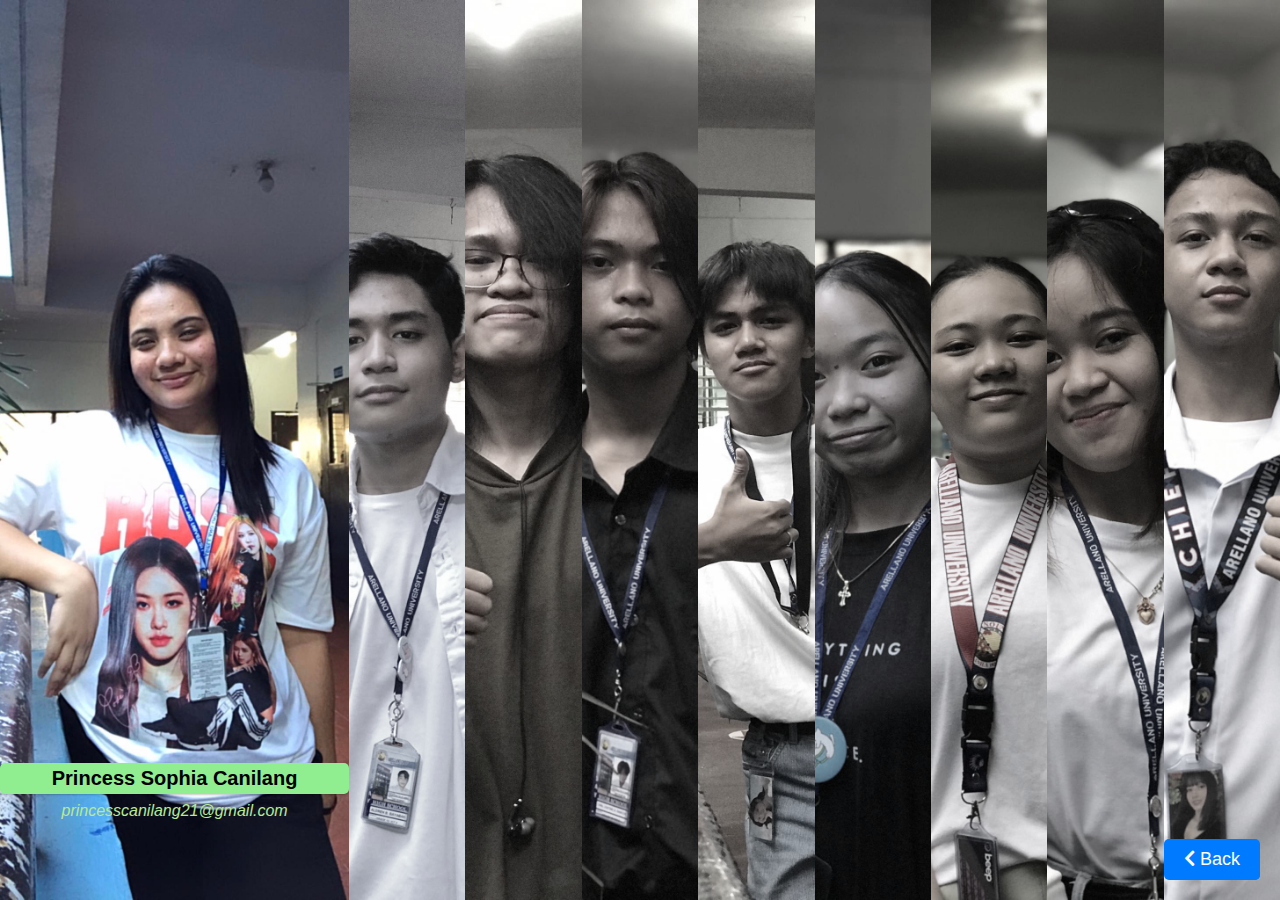
<file: contact.html>
<!DOCTYPE html>
<html lang="en">
<head>
    <meta charset="UTF-8">
    <meta name="viewport" content="width=device-width, initial-scale=1.0">
    <title></title>
    <link rel="stylesheet" href="css/style3.css">
    <link rel="stylesheet" href="https://cdnjs.cloudflare.com/ajax/libs/font-awesome/5.13.0/css/all.min.css">
    <style>
        /* Styles for the back button */
        .back-button {
          position: fixed;
          bottom: 20px;
          right: 20px;
          z-index: 999;
          background-color: #007bff;
          color: #fff;
          padding: 10px 20px;
          border-radius: 5px;
          font-size: 18px;
          text-decoration: none;
          transition: background-color 0.3s ease;
        }
      
        .back-button:hover {
          background-color: #0062cc;
        }
      
        .back-button a {
          color: #fff;
          text-decoration: none;
        }
      
        /* Styles for highlighting the person */
        .person p {
          position: relative;
          z-index: 1;
          transition: color 0.3s ease;
        }
      
        .person p:hover {
          color: white;
        }
      
        .person p::before {
          content: "";
          position: absolute;
          top: 0;
          left: 0;
          z-index: -1;
          width: 100%;
          height: 100%;
          background-color: rgba(0, 0, 0, 0.5);
          opacity: 0;
          transition: opacity 0.3s ease;
        }
      
        .person p:hover::before {
          opacity: 1;
        }
        .highlight {
        background-color: #90ee90;
        color: white;
        padding: 0.2em 0.4em;
        border-radius: 0.25em;
        box-shadow: 0px 1px 2px rgba(0, 0, 0, 0.2);
    }
    
      </style>
</head>
<body>
    
        <div class="back-button">
            <div class="navigation">
                <a href="javascript:history.back()" class="back-button"><i class="fas fa-chevron-left"></i> Back</a>
            </div>
    </div>
  
    <div class="team-section">
        <div class="person">
            <img src="imgs/pia.jpg" alt="" class="person-pic">
            <div class="person-info">
                <h2 class="highlight">Princess Sophia Canilang</h2>
                <p>princesscanilang21@gmail.com</p>
                
            </div>
        </div>

        <div class="person">
            <img src="imgs/bayaban.jpg" alt="" class="person-pic">
            <div class="person-info">
                <h2 class="highlight">Aldren Bayaban</h2>
                <p>aldrenbayaban46@gmail.com</p>
                
            </div>
        </div>

        <div class="person">
            <img src="imgs/ey.jpg" alt="" class="person-pic">
            <div class="person-info">
                <h2 class="highlight">Rodel torrecampo</h2>
                <p>rodeltorrecampo16@gmail.com</p>
                
            </div>
        </div>

        <div class="person">
            <img src="imgs/gascon.jpg" alt="" class="person-pic">
            <div class="person-info">
                <h2 class="highlight">Justine gascon</h2>
                <p>justinegascon0909@gmail.com</p>
               
            </div>
        </div>
		<div class="person">
            <img src="imgs/coloma.jpg" alt="" class="person-pic">
            <div class="person-info">
                <h2 class="highlight">Paul Vincent D. Coloma</h2>
                <p>xxadiegoo@gmail.com</p>
                
            </div>
        </div>
		<div class="person">
            <img src="imgs/lhaira.jpg" alt="" class="person-pic">
            <div class="person-info">
                <h2 class="highlight">Zornosa lhaira</h2>
                <p>zornosalhaira@gmail.com</p>
               
            </div>
        </div>
		<div class="person">
            <img src="imgs/jarapan.jpg" alt="" class="person-pic">
            <div class="person-info">
                <h2 class="highlight">Angela fay jarapan</h2>
                <p>angelafayjarapan@gmail.com</p>
                
            </div>
        </div>
		<div class="person">
            <img src="imgs/josses.jpg" alt="" class="person-pic">
            <div class="person-info">
                <h2 class="highlight">Josses Jimenez</h2>
                <p>jossesjimenez1@gmail.com</p>
                
            </div>
        </div>
		<div class="person">
            <img src="imgs/loyd.jpg" alt="" class="person-pic">
            <div class="person-info">
                <h2 class="highlight">Johnlloyd Entera</h2>
                <p>johnlloydentera14@gmail.com</p>
               
            </div>
        </div>
    </div>
	<div class="person">
            <img src="imgs/enero.jpg" alt="" class="person-pic">
            <div class="person-info">
                <h2 class="highlight">Ronnie Edelbert Enero</h2>
                <p>ronnieenero@gmail.com</p>
                
            </div>
        </div>
</body>
</html>
</file>
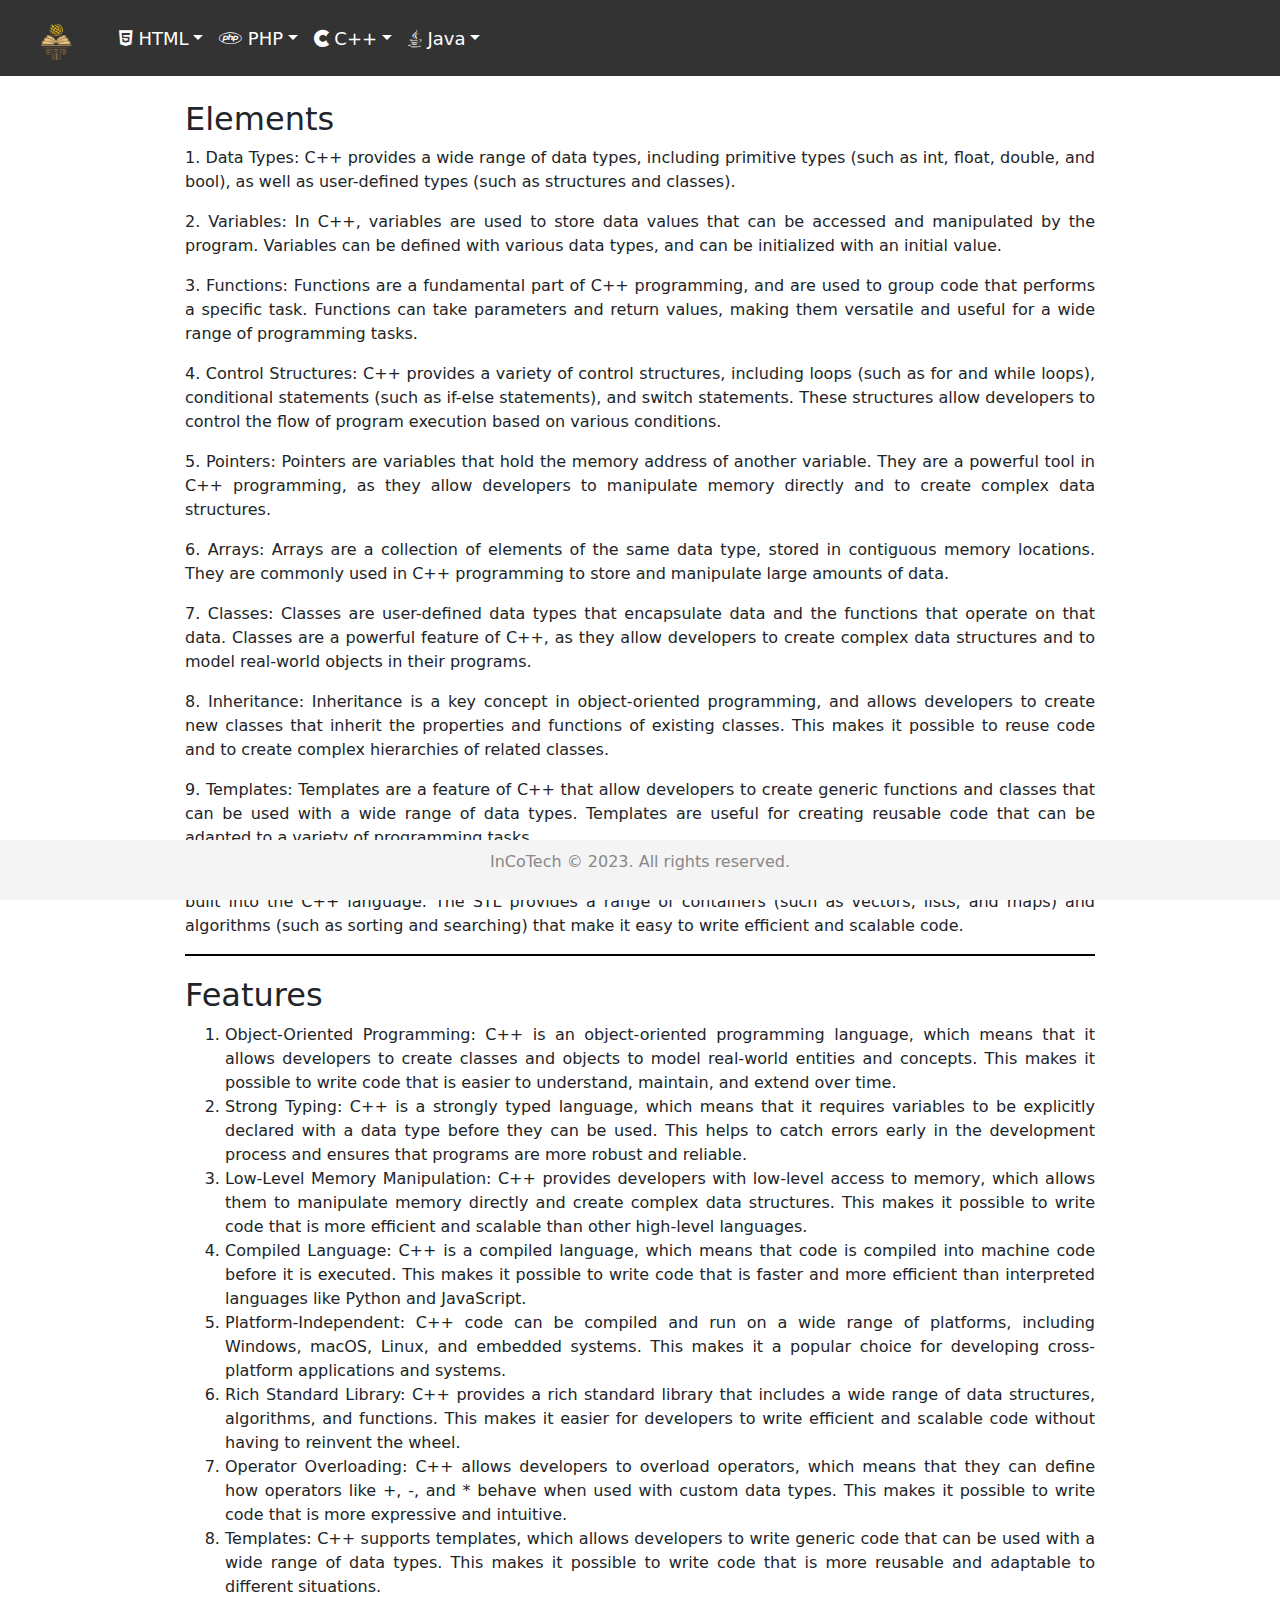
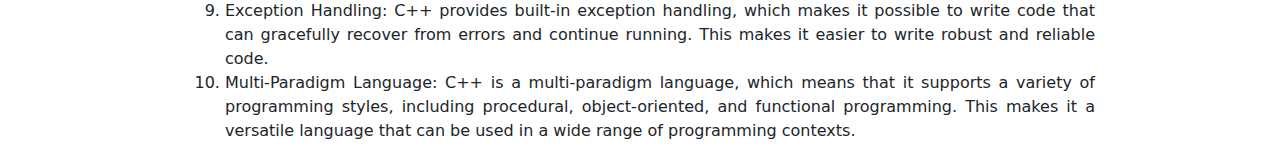
<file: ctot.html>
<!DOCTYPE html>
<html>
<head>
  <title>C++</title>
  <meta name="viewport" content="width=device-width, initial-scale=1.0">
  <!-- Link to Bootstrap CSS -->
  <link rel="stylesheet" href="https://stackpath.bootstrapcdn.com/bootstrap/4.3.1/css/bootstrap.min.css">
  <link rel="stylesheet" href="https://cdnjs.cloudflare.com/ajax/libs/font-awesome/5.15.3/css/all.min.css">
  <link rel="stylesheet" href="css/htmlstyle.css">

  
</head>

<body>
  <!-- Navigation bar -->
  <nav class="navbar navbar-expand-lg fixed-top">
    <a class="navbar-brand" href="index.html"><img src="imgs/logo1.png" alt="InCoTech logo" style="max-height: 50px;"></a>

      
    <button class="navbar-toggler" type="button" data-toggle="collapse" data-target="#navbarNav" aria-controls="navbarNav" aria-expanded="false" aria-label="Toggle navigation">
      <span class="navbar-toggler-icon"></span>
    </button>
    <div class="collapse navbar-collapse" id="navbarNav">
      <ul class="navbar-nav">
       
        <li class="nav-item dropdown">
          <a class="nav-link dropdown-toggle" href="html.html" id="navbarDropdown" role="button" data-toggle="dropdown" aria-haspopup="true" aria-expanded="false"><i class="fab fa-html5"></i> HTML</a>
          <div class="dropdown-menu" aria-labelledby="navbarDropdown">
            <a class="dropdown-item" href="html.html">Introduction</a>
            <a class="dropdown-item" href="htmlelement.html">Elements</a>
            <a class="dropdown-item" href="htmlto.html">Tutorials</a>
          </div>
        </li>
        <li class="nav-item dropdown">
          <a class="nav-link dropdown-toggle" href="#" id="navbarDropdown" role="button" data-toggle="dropdown" aria-haspopup="true" aria-expanded="false"><i class="fab fa-php"></i> PHP</a>
          <div class="dropdown-menu" aria-labelledby="navbarDropdown">
            <a class="dropdown-item" href="php.html">Introduction</a>
            <a class="dropdown-item" href="phpelement.html">Elements</a>
            <a class="dropdown-item" href="phptot.html">Tutorials</a>
          </div>
        </li>
        <li class="nav-item dropdown">
          <a class="nav-link dropdown-toggle" href="#" id="navbarDropdown" role="button" data-toggle="dropdown" aria-haspopup="true" aria-expanded="false"><i class="fab fa-cuttlefish"></i> C++</a>
          <div class="dropdown-menu" aria-labelledby="navbarDropdown">
            <a class="dropdown-item" href="C.html">Introduction</a>
            <a class="dropdown-item" href="celement.html">Elements</a>
            <a class="dropdown-item" href="ctot.html">Tutorials</a>
          </div>
        </li>
        <li class="nav-item dropdown">
          <a class="nav-link dropdown-toggle" href="#" id="navbarDropdown" role="button" data-toggle="dropdown" aria-haspopup="true" aria-expanded="false"><i class="fab fa-java"></i> Java</a>
          <div class="dropdown-menu" aria-labelledby="navbarDropdown">
            <a class="dropdown-item" href="java.html">Introduction</a>
            <a class="dropdown-item" href="javaelement.html">Elements</a>
            <a class="dropdown-item" href="javatot.html">Tutorials</a>
          </div>
        </li>
      </ul>
    </div>
  </nav>
  
  
  
              <!-- Main content -->
              <div class="content" style="margin-top: 100px;">
                <div class="col-lg-9 col-md-8 mx-auto">
                  <div class="main text-justify">
                      <section class="section" id="Introduction">
                    
                    <h2>Elements</h2>
                    <p>1. Data Types: C++ provides a wide range of data types, including primitive types (such as int, float, double, and bool), as well as user-defined types (such as structures and classes).</p>
                    <p>2. Variables: In C++, variables are used to store data values that can be accessed and manipulated by the program. Variables can be defined with various data types, and can be initialized with an initial value.</p>
                    <p>3. Functions: Functions are a fundamental part of C++ programming, and are used to group code that performs a specific task. Functions can take parameters and return values, making them versatile and useful for a wide range of programming tasks.</p>
                    <p>4. Control Structures: C++ provides a variety of control structures, including loops (such as for and while loops), conditional statements (such as if-else statements), and switch statements. These structures allow developers to control the flow of program execution based on various conditions.</p>
                    <p>5. Pointers: Pointers are variables that hold the memory address of another variable. They are a powerful tool in C++ programming, as they allow developers to manipulate memory directly and to create complex data structures.</p>
                    <p>6. Arrays: Arrays are a collection of elements of the same data type, stored in contiguous memory locations. They are commonly used in C++ programming to store and manipulate large amounts of data.</p>
                    <p>7. Classes: Classes are user-defined data types that encapsulate data and the functions that operate on that data. Classes are a powerful feature of C++, as they allow developers to create complex data structures and to model real-world objects in their programs.</p>
                    <p>8. Inheritance: Inheritance is a key concept in object-oriented programming, and allows developers to create new classes that inherit the properties and functions of existing classes. This makes it possible to reuse code and to create complex hierarchies of related classes.</p>
                    <p>9. Templates: Templates are a feature of C++ that allow developers to create generic functions and classes that can be used with a wide range of data types. Templates are useful for creating reusable code that can be adapted to a variety of programming tasks.</p>
                    <p>10. Standard Template Library (STL): The STL is a collection of powerful data structures and algorithms that are built into the C++ language. The STL provides a range of containers (such as vectors, lists, and maps) and algorithms (such as sorting and searching) that make it easy to write efficient and scalable code.</p>
                  </section>
                  <hr style="border: 1px solid black;">
                  <section class="section" id="Features">
                    <h2>Features</h2>
                    <ol>
                        <li>Object-Oriented Programming: C++ is an object-oriented programming language, which means that it allows developers to create classes and objects to model real-world entities and concepts. This makes it possible to write code that is easier to understand, maintain, and extend over time.</li>
                        <li>Strong Typing: C++ is a strongly typed language, which means that it requires variables to be explicitly declared with a data type before they can be used. This helps to catch errors early in the development process and ensures that programs are more robust and reliable.</li>
                        <li>Low-Level Memory Manipulation: C++ provides developers with low-level access to memory, which allows them to manipulate memory directly and create complex data structures. This makes it possible to write code that is more efficient and scalable than other high-level languages.</li>
                        <li>Compiled Language: C++ is a compiled language, which means that code is compiled into machine code before it is executed. This makes it possible to write code that is faster and more efficient than interpreted languages like Python and JavaScript.</li>
                        <li>Platform-Independent: C++ code can be compiled and run on a wide range of platforms, including Windows, macOS, Linux, and embedded systems. This makes it a popular choice for developing cross-platform applications and systems.</li>
                        <li>Rich Standard Library: C++ provides a rich standard library that includes a wide range of data structures, algorithms, and functions. This makes it easier for developers to write efficient and scalable code without having to reinvent the wheel.</li>
                        <li>Operator Overloading: C++ allows developers to overload operators, which means that they can define how operators like +, -, and * behave when used with custom data types. This makes it possible to write code that is more expressive and intuitive.</li>
                        <li>Templates: C++ supports templates, which allows developers to write generic code that can be used with a wide range of data types. This makes it possible to write code that is more reusable and adaptable to different situations.</li>
                        <li>Exception Handling: C++ provides built-in exception handling, which makes it possible to write code that can gracefully recover from errors and continue running. This makes it easier to write robust and reliable code.</li>
                        <li>Multi-Paradigm Language: C++ is a multi-paradigm language, which means that it supports a variety of programming styles, including procedural, object-oriented, and functional programming. This makes it a versatile language that can be used in a wide range of programming contexts.</li>
                    </ol>
                  </section>
                </div>
              </div>
              </div>
              
              
              <footer style="background-color: #f4f4f4; padding: 10px; text-align: center;">
                <p style="color: #888;">InCoTech &copy; 2023. All rights reserved.</p>
              </footer>
              
              
            
              
          <!-- Link to jQuery -->
          <script src="https://code.jquery.com/jquery-3.3.1.slim.min.js"></script>
          <!-- Link to Bootstrap JavaScript -->
          <script src="https://stackpath.bootstrapcdn.com/bootstrap/4.3.1/js/bootstrap.min.js"></script>
        </body>
        </html>
</file>
<file: css/style3.css>
*{
    margin: 0;
    padding: 0;
    font-family: "Open Sans",sans-serif;
}

.team-section{
    height: 100vh;
    display: flex;
}

.person{
    flex: 1;
    overflow: hidden;
    cursor: pointer;
    position: relative;
    transition: .6s;
}

.person:hover{
    flex: 3;
}

.person-pic{
    position: absolute;
    height: 100%;
    left: 50%;
    transform: translateX(-50%);
    filter: grayscale(80%);
    transition: .3s;
}

.person:hover .person-pic{
    filter: grayscale(0);
}

.person-info{
    position: absolute;
    bottom: 10px;
    text-align: center;
    width: 100%;
    opacity: 0;
    transition: .2s;
}

.person:hover .person-info{
    opacity: 1;
    bottom: 60px;
    transition-delay: .6s;
}

.person-info h2{
    font-size: 20px;
    color: #000;
}

.person-info p{
    color: #b8e994;
    font-style: italic;
    margin-top: 8px;
    margin-bottom: 20px;
}

.socialmedia a{
    display: inline-block;
    width: 40px;
    height: 40px;
    color: #333;
    background-color: #b8e994;
    line-height: 40px;
    border-radius: 50%;
    margin: 0 6px;
    font-size: 18px;
    transition: .3s linear;
}

.socialmedia a:hover{
    color: #b8e994;
    background-color: transparent;
    transform: scale(1.5);
}
</file>
<file: css/htmlstyle.css>
/* Navigation bar */
body{
  text-align: justify;
  font-family: system-ui, -apple-system, BlinkMacSystemFont, 'Segoe UI', Roboto, Oxygen, Ubuntu, Cantarell, 'Open Sans', 'Helvetica Neue', sans-serif;
}
h1 {
  margin-top: 50px;
}
h2 {
  margin-top: 20px;
}

nav {
    background-color: #333;
  }
  nav a {
    color: white;
    text-align: center;
    padding: 14px 16px;
    text-decoration: none;
    font-size: 18px;
  }
  nav a:hover {
    background-color: #ddd;
    color: black;
  }
  /* Side navigation */
  .sidenav {
    background-color: #111;
    padding-top: 20px;
  }
  .sidenav a {
    text-decoration: none;
    font-size: 20px;
    color: #818181;
    display: block;
    padding: 8px;
  }
  .sidenav a:hover {
    color: #f1f1f1;
  }
  .main {
    padding: 0px 10px;
  }
  /* Logo */
  .logo {
    display: block;
    margin-left: auto;
    margin-right: auto;
    max-width: 100%;
  }
   /* Footer styles */
    footer {
      background-color: #333;
      color: #fff;
      padding: 20px;
      position: fixed;
      bottom: 0;
      width: 100%;
    }
    
    /* Footer links styles */
    footer a {
      color: #fff;
      text-decoration: none;
      transition: color 0.3s ease;
    }
    
    footer a:hover {
      color: #f1f1f1;
    }
    
    /* Media query for smaller screens */
    @media (max-width: 600px) {
      footer {
        font-size: 12px;
      }
    }
  /* Add responsive styles */
  @media only screen and (max-width: 768px) {
    /* Navigation bar */
    nav a {
      font-size: 16px;
      padding: 10px;
    }
    /* Side navigation */
    .sidenav {
      display: none;
    }
    /* Main content */
    .main {
      padding: 0 5px;
    }
    /* Logo */
    .logo {
      width: 70%;
    }
    /* Hamburger icon */
    .navbar-toggler {
      border-color: white;
    }
    .navbar-toggler-icon {
      background-color: white;
    }
    .navbar-collapse {
      background-color: #333;
      position: absolute;
      top: 55px;
      left: 0;
      width: 100%;
      z-index: 9999;
      padding: 15px;
    }
    .navbar-nav {
      text-align: center;
    }
    .navbar-nav li {
      display: inline-block;
      margin-right: 10px;
    }
  }
</file>
